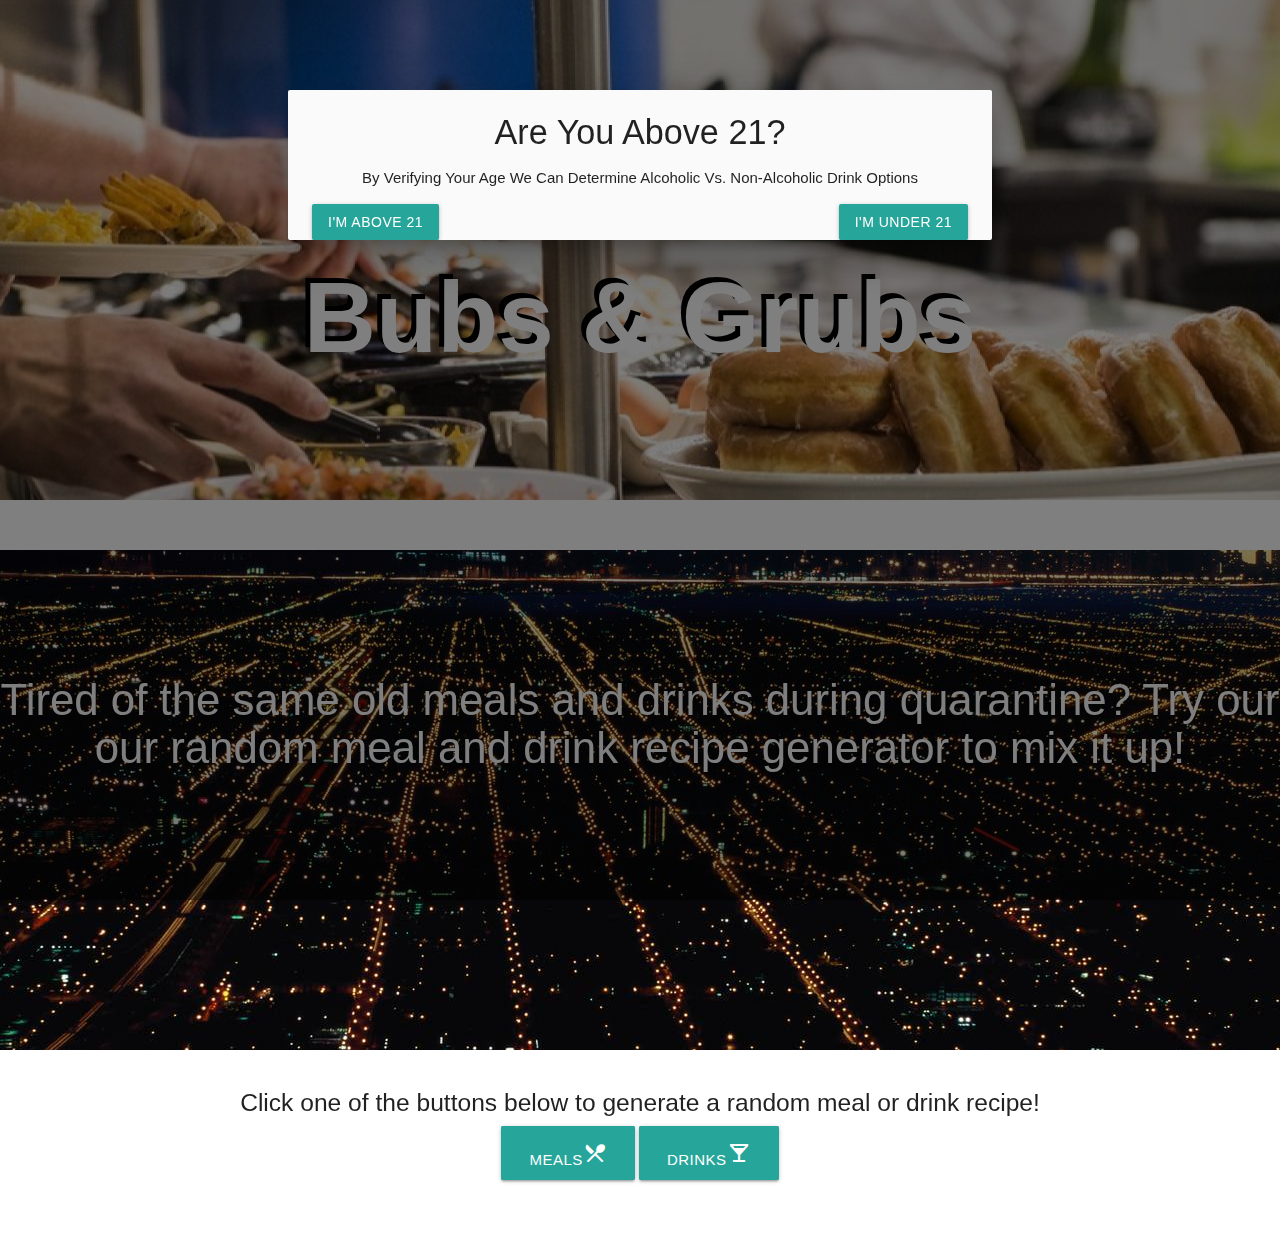
<file: index.html>
<!DOCTYPE html>
<html lang="en">
<head>
    <meta charset="UTF-8">
    <meta name="viewport" content="width=device-width, initial-scale=1.0">
    <title>Bubs and Grubs</title>
    <meta charset="utf-8">
    <meta name="viewport" content="width=device-width, initial-scale=1">
    <link rel="stylesheet" href="https://cdnjs.cloudflare.com/ajax/libs/materialize/1.0.0/css/materialize.min.css">
    <link href="https://fonts.googleapis.com/icon?family=Material+Icons" rel="stylesheet">
    
</head>



<body>
 

 <!-- Modal Structure -->
 <div id="modal" class="modal fade" data-backdrop="static">
   <div class="modal-dialog">
        <div class="modal-content">
            <div class="modal-header">
                <!-- <button type="button" class="close" data-dismiss="modal" aria-hidden="true">&times;</button> -->
                <h4 class="modal-title center">Are You Above 21?</h4>
            </div>
            <div class="modal-body center">
                <p>By Verifying Your Age We Can Determine Alcoholic Vs. Non-Alcoholic Drink Options</p>
            </div>
         <button type="submit" class="btn btn-primary left" data="true" id="above">I'm Above 21</button>
         <button type="submit" class="btn btn-primary right" data="false" id="below">I'm Under 21</button>
        </div>
    </div>     
 </div>


  <!-- <nav>
     <div class="nav-wrapper">
      <a href="" class="brand-logo">AGE IDENTIFIER</a>
      <ul id="nav-mobile" class="right hide-on-med-and-down">
        <li><a href="">Above 21<span class="badge"><i class="material-icons">person</i></span></a></li>
        <li><a href="">Below 21 <span class="badge"><i class="material-icons">child_friendly</i></span></a></li>
         Mobile User
        <div id="mobileNav">
            <div id="namePic">
                <a class='dropdown-trigger btn' href='#' data-target='dropdown1'>Drop Me!</a>
                <-- Dropdown Structure -->
                 <!-- <ul id='dropdown1' class='dropdown-content'>
                    <li><a href="#!">one</a></li>
                    <li><a href="#!">two</a></li>s
                    <li class="divider" tabindex="-1"></li>
                    <li><a href="#!">three</a></li>
                    <li><a href="#!"><i class="material-icons">view_module</i>four</a></li>
                    <li><a href="#!"><i class="material-icons">cloud</i>five</a></li>
                </ul>
            </div>
        </div>
      </nav> -->
      
    <!-- Header -->
    <!-- <div class="jumbotron jumbotron-fluid">
        <div class="container">
            <h3 style="text-align: center;">Bubs and Grubs</h3>
            <h5 class="display-4" style="text-align: center;"> Tired of the same old meals and drinks during quarantine?
                Try our our random meal and drink recipe generator to mix it up!
            </h5> -->
            <div class="parallax-container">
                <div class="parallax"><img src="background1.jpg"></div>
                <h1 class="white-text header"style="text-align: center"><br><br>Bubs & Grubs</h1>
              </div>
              <div class="section white">
                <div class="row container">
                  <!-- <h2 class="header"style="text-align: center">Bubs & Grubs</h2> -->
                  <!-- <p class="grey-text text-darken-3 lighten-3" style="text-align: center;">Tired of the same old meals and drinks during quarantine?
                    Try our our random meal and drink recipe generator to mix it up!</p> -->
                </div>
              </div>
              <div class="parallax-container">
                <h3 class="white-text text-white lighten-3" style="text-align: center;"><br><br> Tired of the same old meals and drinks during quarantine?
                    Try our our random meal and drink recipe generator to mix it up!</h3>
                <div class="parallax"><img src="background2.jpg"></div>
              </div>
        
        </div>
    </div>

    <br>
    <!-- Form -->
    <div class="container" style="text-align: center;">
        <h5>Click one of the buttons below to generate a random meal or drink recipe!</h5>

        <button type="button" class="waves-effect waves-light btn-large pulse" id="meal-bttn">Meals<i class="material-icons">local_dining</i></button>
        <button type="button" class="waves-effect waves-light btn-large pulse" id="beverage-bttn">Drinks<i class="material-icons">local_bar</i></button>

    </div>
    <br>
    <div class="container">
        <div class="row">
            <div class="col s12">
                <div class = "card red lighten-3">
                <div class="card-Content white-text">
                <div id="meal-view"></div>
                </div>
                </div>
            </div>
            <div class="col s12">
                <div class = "card blue lighten-3">
                <div class="card-Content white-text">
                <div id="beverage-view"></div>
            </div>
        </div>
    </div>


    <br>

    

    <script src="https://cdnjs.cloudflare.com/ajax/libs/jquery/3.2.1/jquery.min.js"></script>
    <script src="https://cdnjs.cloudflare.com/ajax/libs/materialize/1.0.0/js/materialize.min.js"></script>
    <script src="meal.js"></script>
    <script src="beverage.js"></script>
    <!-- <script src="logic.js"></script> -->
    <link rel="stylesheet" type="text/css" href="style.css">

</body>

</html>
</file>
<file: style.css>
.imageSize {

    border: 1px solid #ddd;
    border-radius: 4px;
    padding: 5px;
    width: 150px;

}

li {

   list-style: circle; 
}

h1 {
    font-weight: bolder;
    color: white;
    font-size: 100px;
    text-shadow: -5px -5px 0 #000;
    ;
}
</file>
